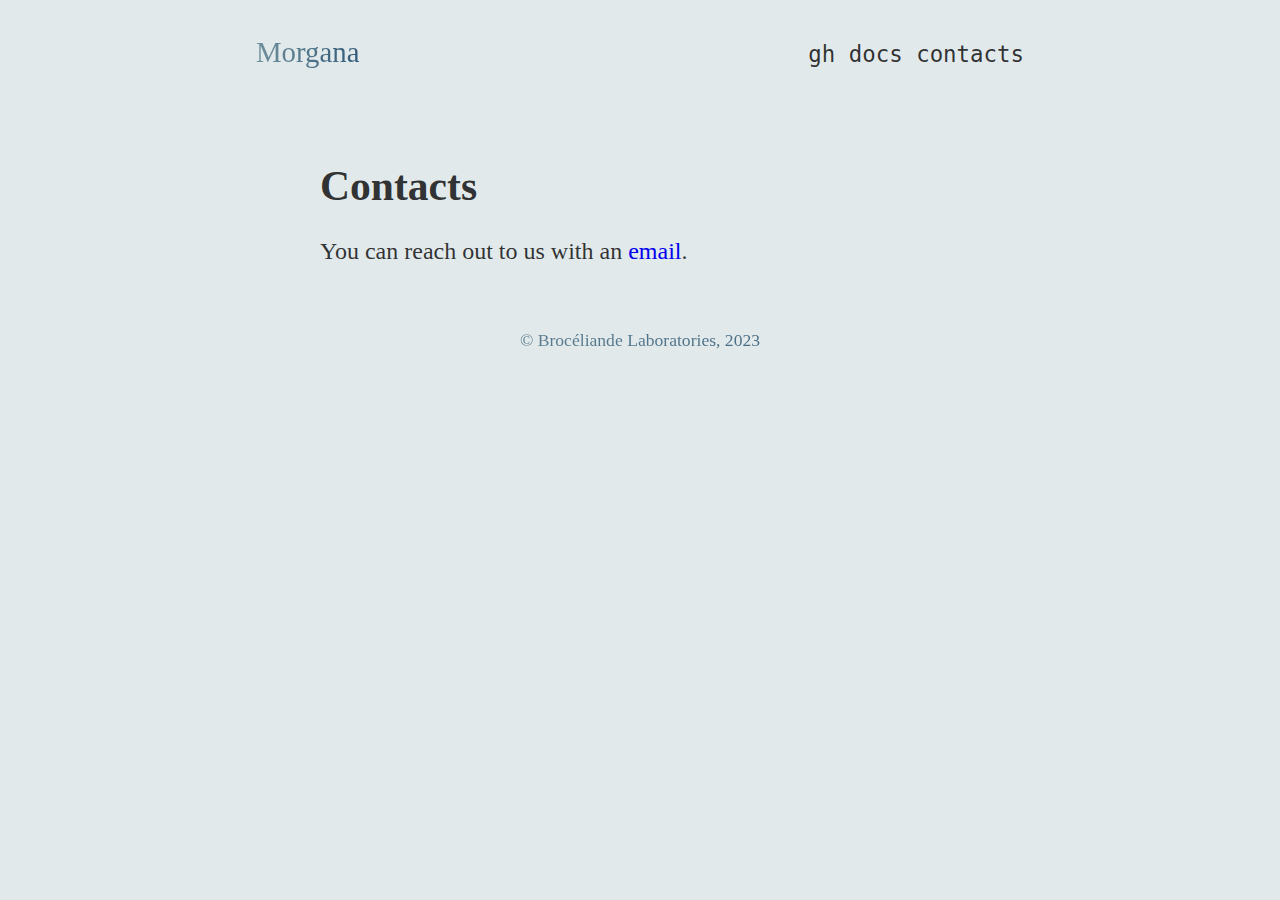
<file: contacts/index.html>
<!DOCTYPE html>
<html lang="en">

<head>
  <meta charset="utf-8" />
  <meta http-equiv="X-UA-Compatible" content="IE=edge" />
  <meta name="viewport" content="width=device-width, initial-scale=1" />
  <meta name="theme-color" content="#6A9C93" />
  <link rel="canonical" href="https:&#x2F;&#x2F;morgana-lang.github.io&#x2F;contacts&#x2F;" />

  <title>
     contacts - Morgana
    
  </title>

  <link rel="stylesheet" href="https://morgana-lang.github.io/base.css" />
  

  <link rel="icon" type="image/png" href="https://morgana-lang.github.io/favicon.png" />
  <link rel="apple-touch-icon" sizes="180x180" href="https://morgana-lang.github.io/apple-touch-icon.png" />
</head>
<body>
  <nav class="nav">
	<div class="nav-container">
		<div class="nav-title">
			<a class="p-name" href="https:&#x2F;&#x2F;morgana-lang.github.io">Morgana</a>
		</div>
		<ul>
			
			<li>
				<a href="https:&#x2F;&#x2F;www.github.com&#x2F;morgana-lang&#x2F;core">gh</a>
			</li>
			
			<li>
				<a href="&#x2F;docs">docs</a>
			</li>
			
			<li>
				<a href="&#x2F;contacts">contacts</a>
			</li>
			
		</ul>
	</div>
</nav>
<div class="container">
  
<h1 id="contacts">Contacts</h1>
<p>You can reach out to us with an <a href="mailto:info@morgana.to">email</a>.</p>

</div>
  <footer class="footer">
	<div class="footer-container">
		
		<p class="p-name" title="Last built at 2024-01-18 20:40 +00:00">&copy; Brocéliande Laboratories,
			2023
		</p>
		
	</div>
</footer>
</body>

</html>
</file>
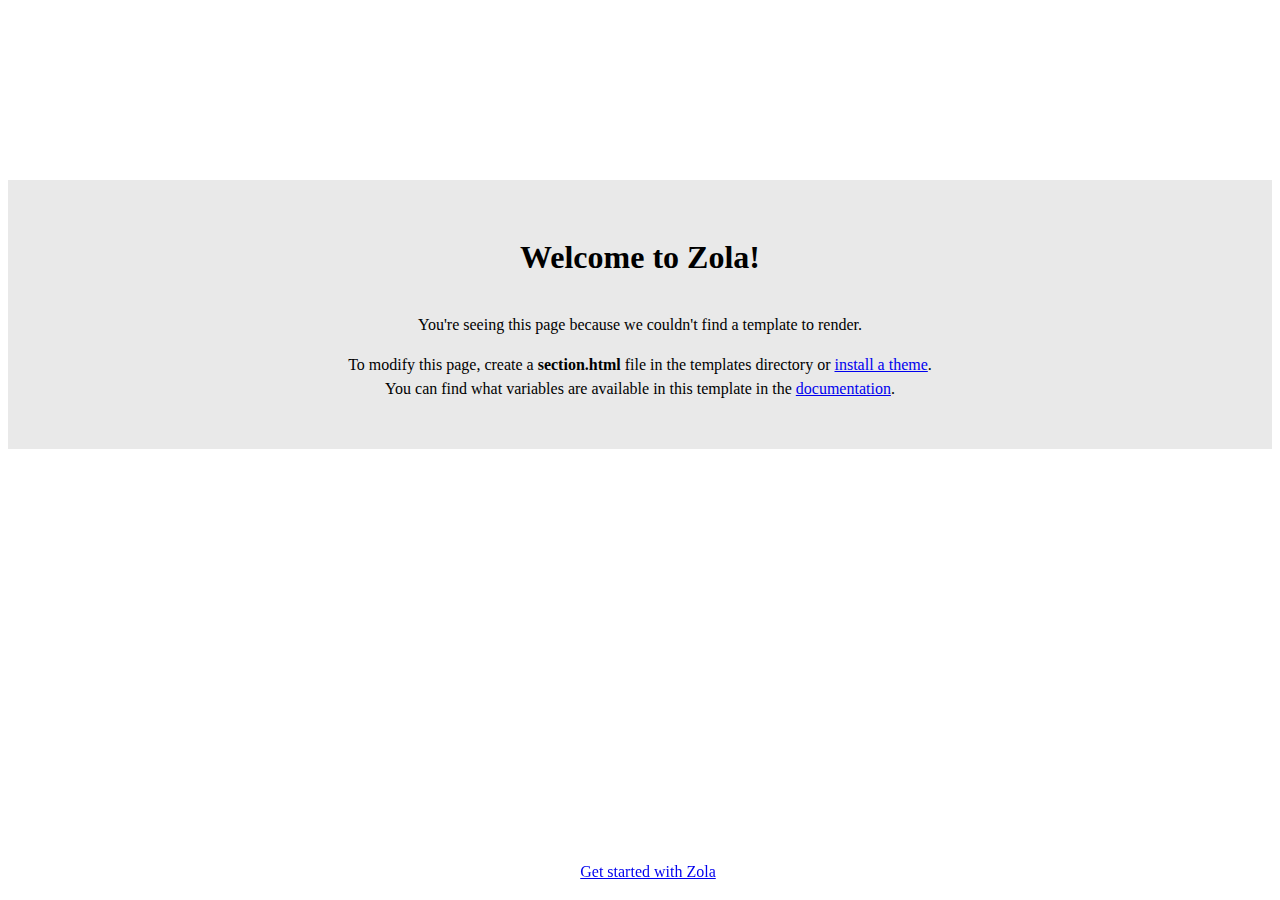
<file: docs/index.html>
<html>
    <head>
        <title>Zola</title>
    </head>
    <body>
        <div class="container">
            <h1>Welcome to Zola!</h1>
            <p>
                You're seeing this page because we couldn't find a template to render.
            </p>
            <p>
                To modify this page, create a <b>section.html</b> file in the templates directory or
                <a href="https://www.getzola.org/documentation/themes/installing-and-using-themes/" target="_blank">install a theme</a>.
                <br>
                You can find what variables are available in this template in the <a href="https:&#x2F;&#x2F;www.getzola.org&#x2F;documentation&#x2F;templates&#x2F;pages-sections&#x2F;#section-variables" target="_blank">documentation</a>.
            </p>
        </div>
        <footer>
            <a href="https://www.getzola.org/documentation/getting-started/cli-usage/" target="_blank">Get started with Zola</a>
        </footer>
        <style>
            html {
                line-height: 1.5;
            }
            h1 {
                margin-bottom: 2rem;
            }
            .container {
                font-family: "sans-serif";
                text-align: center;
                margin-top: 20vh;
                padding: 2rem;
                background: #e9e9e9;
            }
            footer {
                position: fixed;
                width: 100%;
                bottom: 1rem;
                text-align: center;
            }
        </style>
    </body>
</html>
</file>
